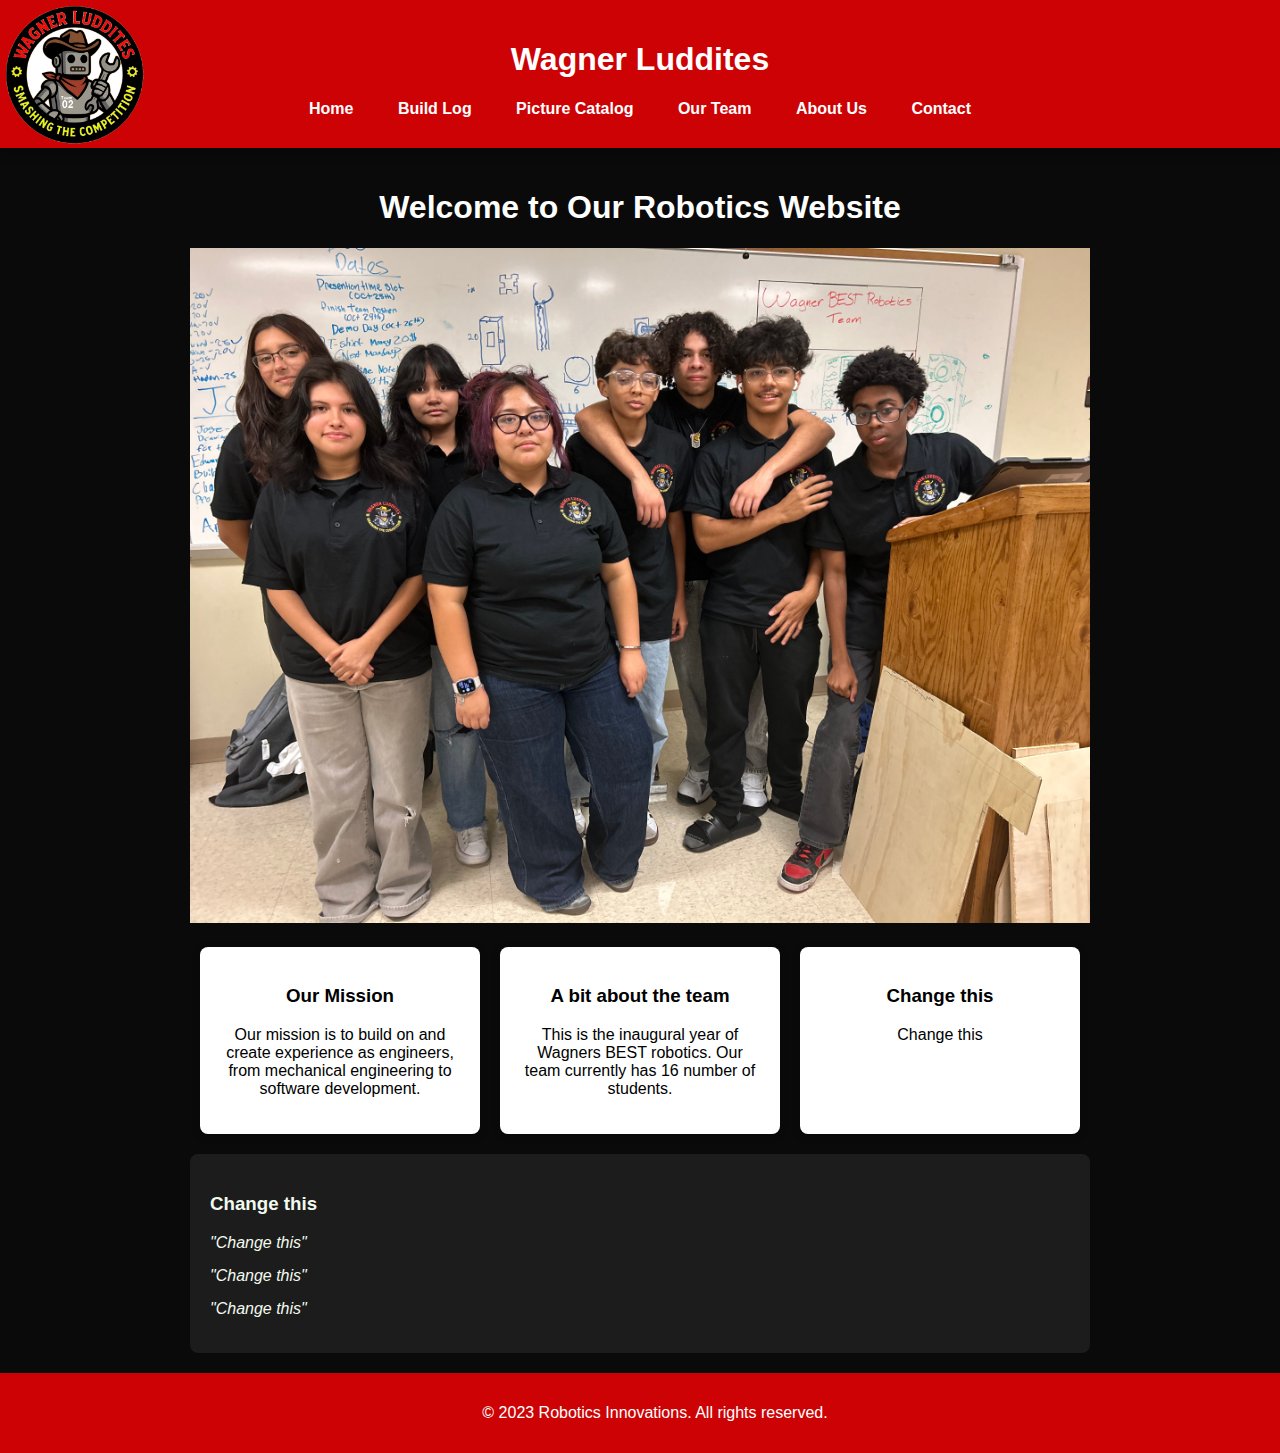
<file: index.html>
<!DOCTYPE html>
<html lang="en">
<head>
    <meta charset="UTF-8">
    <meta name="viewport" content="width=device-width, initial-scale=1.0">
    <img class="logo" src="images/BEST-WagnerLuddites.png" alt="logo">
    <title>Wagner Luddites</title>
    <link rel="stylesheet" href="styles.css">
</head>
<body>

<header>
    <h1>Wagner Luddites</h1>
    <nav>
        <a href="index.html">Home</a>
        <a href="build.html">Build Log</a>
        <a href="catalog.html">Picture Catalog</a>
        <a href="team.html">Our Team</a>
        <a href="about.html">About Us</a>
        <a href="contact.html">Contact</a>
    </nav>
</header>

<div class="container">
    <h1 style="text-align: center;">Welcome to Our Robotics Website</h1>
	<img src="images/team00002.jpg" width="900" alt="Description of image" />
    
    <div class="features">
        <div class="feature">
            <h3>Our Mission</h3>
            <p>Our mission is to build on and create experience as engineers, from mechanical engineering to software development.</p>
        </div>
        <div class="feature">
            <h3>A bit about the team</h3>
            <p>This is the inaugural year of Wagners BEST robotics. Our team currently has 16 number of students.</p>
        </div>
        <div class="feature">
            <h3>Change this</h3>
            <p>Change this</p>
        </div>
    </div>

    <div class="testimonials">
        <h3>Change this</h3>
        <div class="testimonial">"Change this"</div>
        <div class="testimonial">"Change this"</div>
        <div class="testimonial">"Change this"</div>
    </div>
</div>

<footer>
    <p>&copy; 2023 Robotics Innovations. All rights reserved.</p>
</footer>

</body>
</html>
</file>
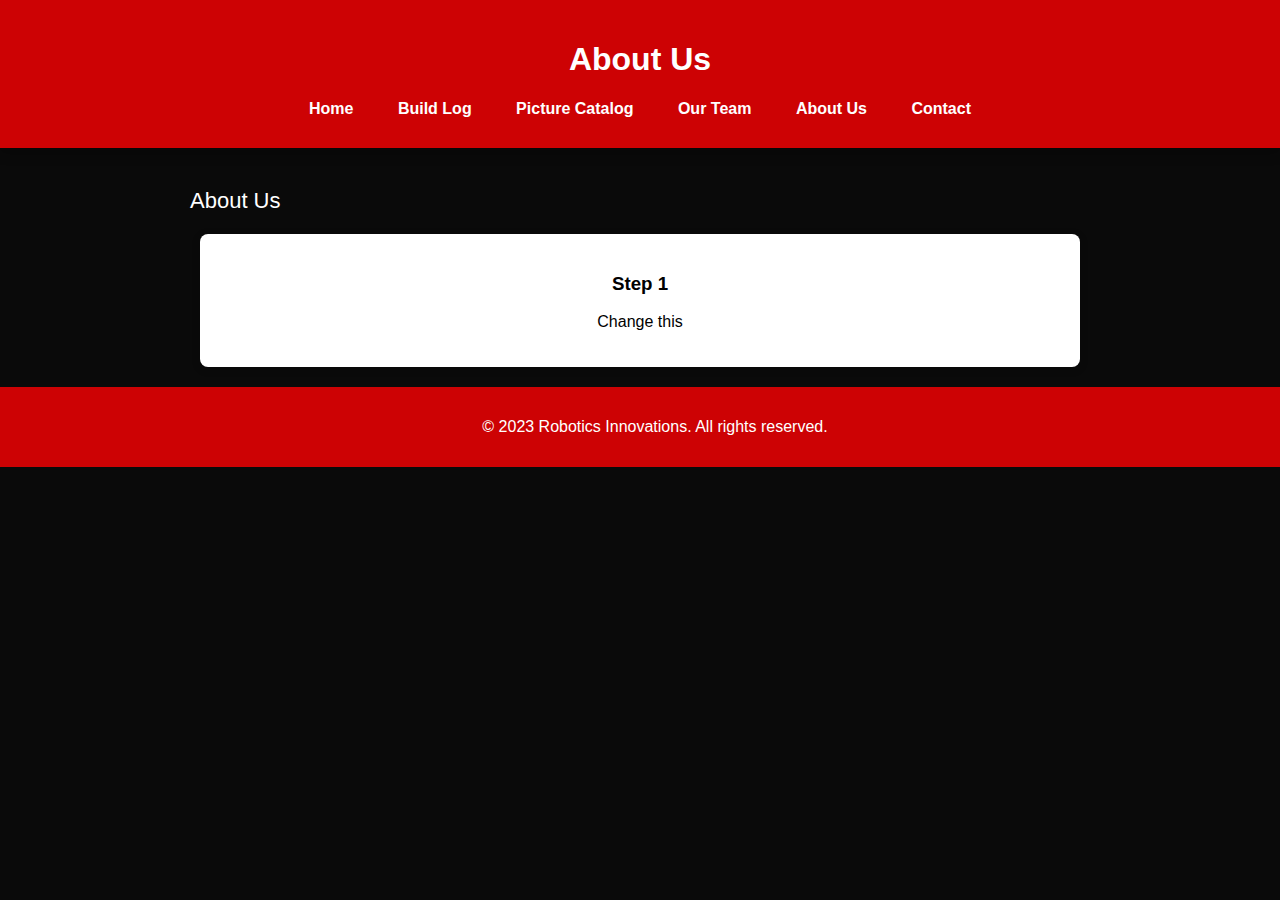
<file: about.html>
<!DOCTYPE html>
<html lang="en">
<head>
    <meta charset="UTF-8">
    <meta name="viewport" content="width=device-width, initial-scale=1.0">
    <title>Wagner Luddites</title>
    <style>
        body {
            font-family: 'Roboto', sans-serif;
            background-color: #0a0a0a;
            color: #ffffff;
            margin: 0;
            padding: 0;
        }
        header {
            background-color: #cd0204;
            padding: 20px;
            text-align: center;
            box-shadow: 0 4px 12px rgba(0, 0, 0, 0.3);
        }
        nav {
            margin: 10px 0;
        }
        nav a {
            color: #ffffff;
            margin: 0 20px;
            text-decoration: none;
            font-weight: bold;
            transition: color 0.3s;
        }
        .placeholder {
            background-color: #cd0204;
            padding: 15px;
            width: 50%;
            height: 50;
            text-align: center;
            line-height: 15;
            color: #ffffff;
            font-size: 24px;
            margin-bottom: 25px;
        }
        nav a:hover {
            color: #e0e0e0;
        }
        .container {
            padding: 20px;
            max-width: 900px;
            margin: auto;
        }
        footer {
            background-color: #cd0204;
            text-align: center;
            padding: 15px;
            position: relative;
            bottom: 0;
            width: 100%;
        }
        .welcome-message {
            font-size: 22px;
            margin: 20px 0;
        }
        .features {
            display: flex;
            justify-content: space-between;
            margin-top: 20px;
        }
        .feature {
            background-color: #ffffff;
            color: #000000;
            padding: 20px;
            border-radius: 8px;
            flex: 1;
            margin: 0 10px;
            text-align: center;
            box-shadow: 0 2px 8px rgba(0, 0, 0, 0.2);
        }
        .testimonials {
            background-color: #1c1c1c;
            color: #f1faee;
            padding: 20px;
            border-radius: 8px;
            margin-top: 20px;
        }
        .testimonial {
            margin-bottom: 15px;
            font-style: italic;
        }
        .image-text-container {
            display: flex;
            align-items: center;
            margin-top: 20px;
        }
        .image-text-container img {
            width: 50%; /* Adjust as needed */
            margin-right: 20px; /* Space between image and text */
        }
        .text {
            color: #ffffff; /* Text color */
            font-size: 18px; /* Text size */
        }
    </style>
</head>
<body>

<header>
    <h1>About Us</h1>
    <nav>
        <a href="index.html">Home</a>
        <a href="build.html">Build Log</a>
        <a href="catalog.html">Picture Catalog</a>
        <a href="team.html">Our Team</a>
        <a href="about.html">About Us</a>
        <a href="contact.html">Contact</a>
    </nav>
</header>

<div class="container">
    <p class="welcome-message">About Us</p>
    
    <div class="features">
        <div class="feature">
            <h3>Step 1</h3>
            <p>Change this</p>
        </div>
    </div>
</div>

<footer>
    <p>&copy; 2023 Robotics Innovations. All rights reserved.</p>
</footer>

</body>
</html>
</file>
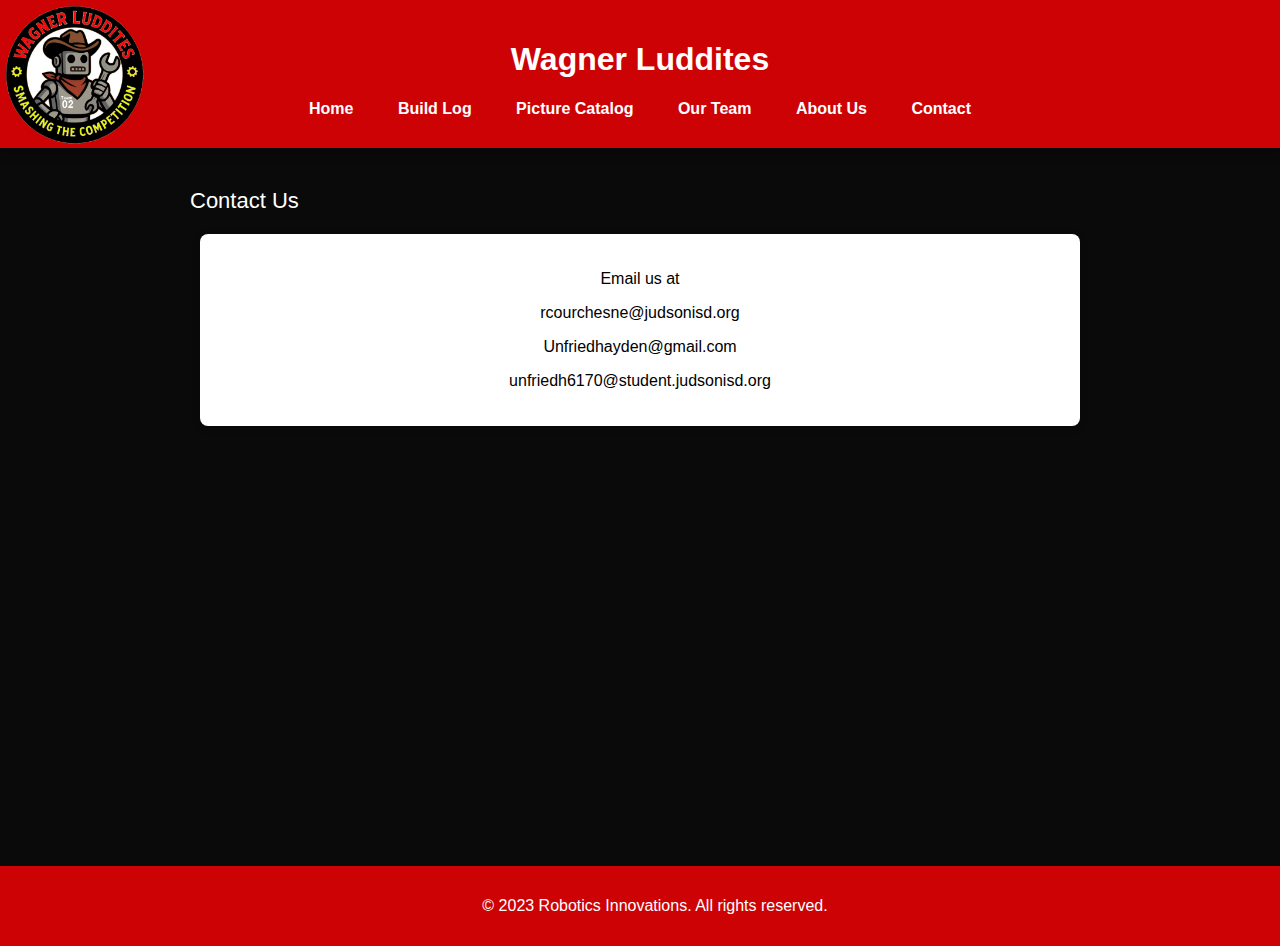
<file: contact.html>
<!DOCTYPE html>
<html lang="en">
<head>
    <meta charset="UTF-8">
    <meta name="viewport" content="width=device-width, initial-scale=1.0">
    <img class="logo" src="images/BEST-WagnerLuddites.png" alt="logo">
    <title>Wagner Luddites</title>
    <link rel="stylesheet" href="styles.css">
</head>
<body>

<header>
      <h1>Wagner Luddites</h1>
    <nav>
        <a href="index.html">Home</a>
        <a href="build.html">Build Log</a>
        <a href="catalog.html">Picture Catalog</a>
        <a href="team.html">Our Team</a>
        <a href="about.html">About Us</a>
        <a href="contact.html">Contact</a>
    </nav>
</header>

<div class="container">
    <p class="welcome-message">Contact Us</p>
    
    <div class="features">
        <div class="feature">
            <p>Email us at</p>
            <p>rcourchesne@judsonisd.org</p>
            <p>Unfriedhayden@gmail.com</p>
            <p>unfriedh6170@student.judsonisd.org</p>
        </div>
    </div>
</div>
<div class="adda"></div>
<footer>
    <p>&copy; 2023 Robotics Innovations. All rights reserved.</p>
</footer>

</body>
</html>
</file>
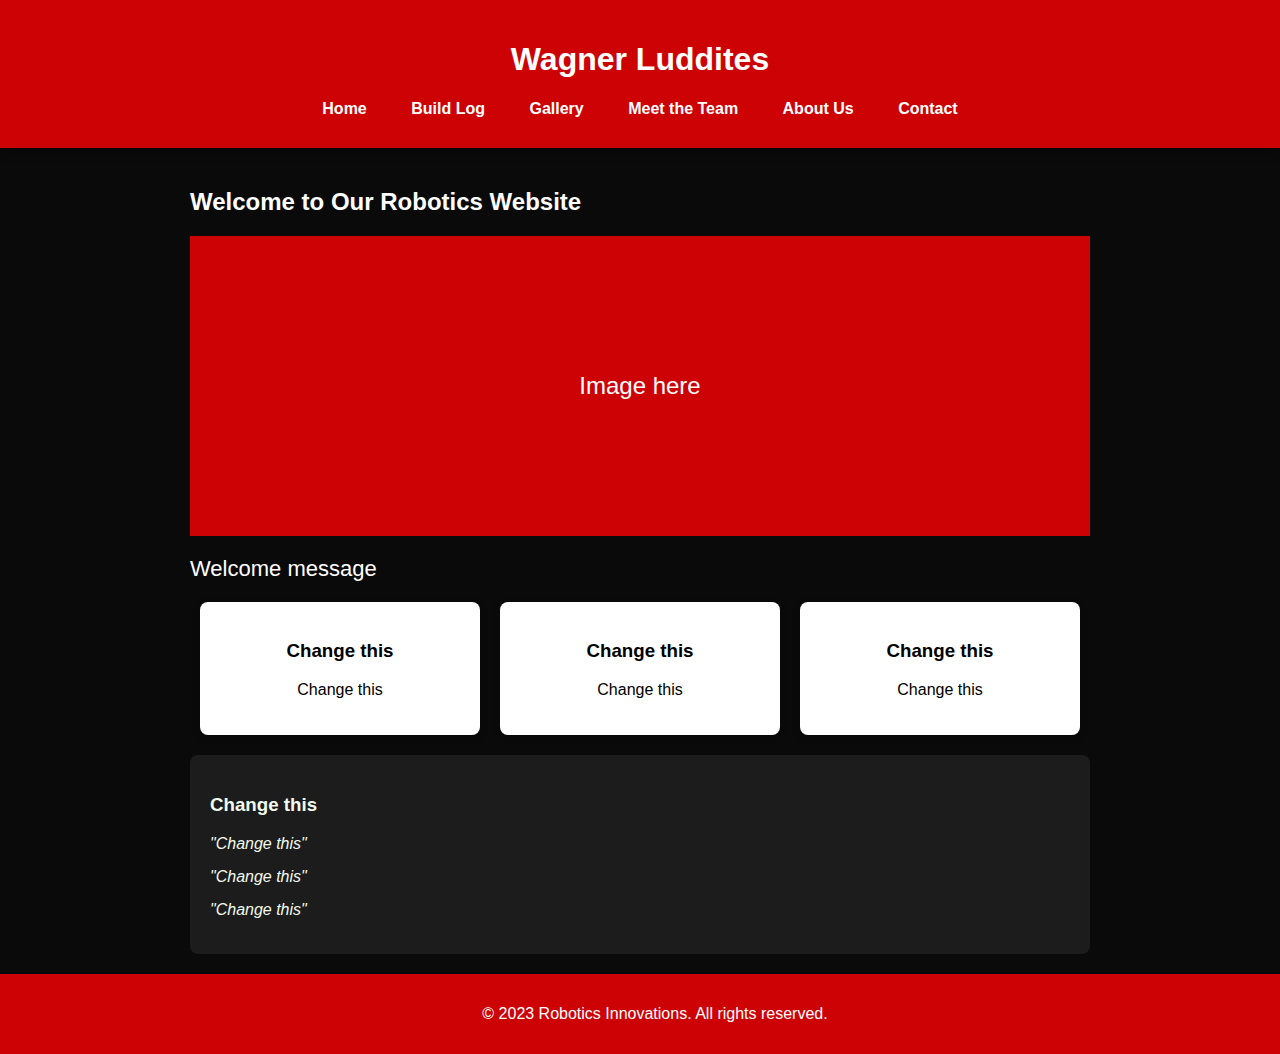
<file: index (2).html>
<!DOCTYPE html>
<html lang="en">
<head>
    <meta charset="UTF-8">
    <meta name="viewport" content="width=device-width, initial-scale=1.0">
    <title>Robotics Innovations</title>
    <style>
        body {
            font-family: 'Roboto', sans-serif;
            background-color: #0a0a0a;
            color: #ffffff;
            margin: 0;
            padding: 0;
        }
        header {
            background-color: #cd0204;
            padding: 20px;
            text-align: center;
            box-shadow: 0 4px 12px rgba(0, 0, 0, 0.3);
        }
        nav {
            margin: 10px 0;
        }
        nav a {
            color: #ffffff;
            margin: 0 20px;
            text-decoration: none;
            font-weight: bold;
            transition: color 0.3s;
        }
        nav a:hover {
            color: #e0e0e0;
        }
        .container {
            padding: 20px;
            max-width: 900px;
            margin: auto;
        }
        .placeholder {
            background-color: #cd0204;
            width: 100%;
            height: 300px;
            text-align: center;
            line-height: 300px;
            color: #ffffff;
            font-size: 24px;
            margin-bottom: 20px;
        }
        footer {
            background-color: #cd0204;
            text-align: center;
            padding: 15px;
            position: relative;
            bottom: 0;
            width: 100%;
        }
        .welcome-message {
            font-size: 22px;
            margin: 20px 0;
        }
        .features {
            display: flex;
            justify-content: space-between;
            margin-top: 20px;
        }
        .feature {
            background-color: #ffffff;
            color: #000000;
            padding: 20px;
            border-radius: 8px;
            flex: 1;
            margin: 0 10px;
            text-align: center;
            box-shadow: 0 2px 8px rgba(0, 0, 0, 0.2);
        }
        .testimonials {
            background-color: #1c1c1c;
            color: #f1faee;
            padding: 20px;
            border-radius: 8px;
            margin-top: 20px;
        }
        .testimonial {
            margin-bottom: 15px;
            font-style: italic;
        }
    </style>
</head>
<body>

<header>
    <h1>Wagner Luddites</h1>
    <nav>
        <a href="index.html">Home</a>
        <a href="build.html">Build Log</a>
        <a href="catalog.html">  Gallery</a>
        <a href="team.html">Meet the Team</a>
        <a href="about.html">About Us</a>
        <a href="contact.html">Contact</a>
    </nav>
</header>

<div class="container">
    <h2>Welcome to Our Robotics Website</h2>
    <div class="placeholder">Image here</div>
    <p class="welcome-message">Welcome message</p>
    
    <div class="features">
        <div class="feature">
            <h3>Change this</h3>
            <p>Change this</p>
        </div>
        <div class="feature">
            <h3>Change this</h3>
            <p>Change this</p>
        </div>
        <div class="feature">
            <h3>Change this</h3>
            <p>Change this</p>
        </div>
    </div>

    <div class="testimonials">
        <h3>Change this</h3>
        <div class="testimonial">"Change this"</div>
        <div class="testimonial">"Change this"</div>
        <div class="testimonial">"Change this"</div>
    </div>
</div>

<footer>
    <p>&copy; 2023 Robotics Innovations. All rights reserved.</p>
</footer>

</body>
</html>
</file>
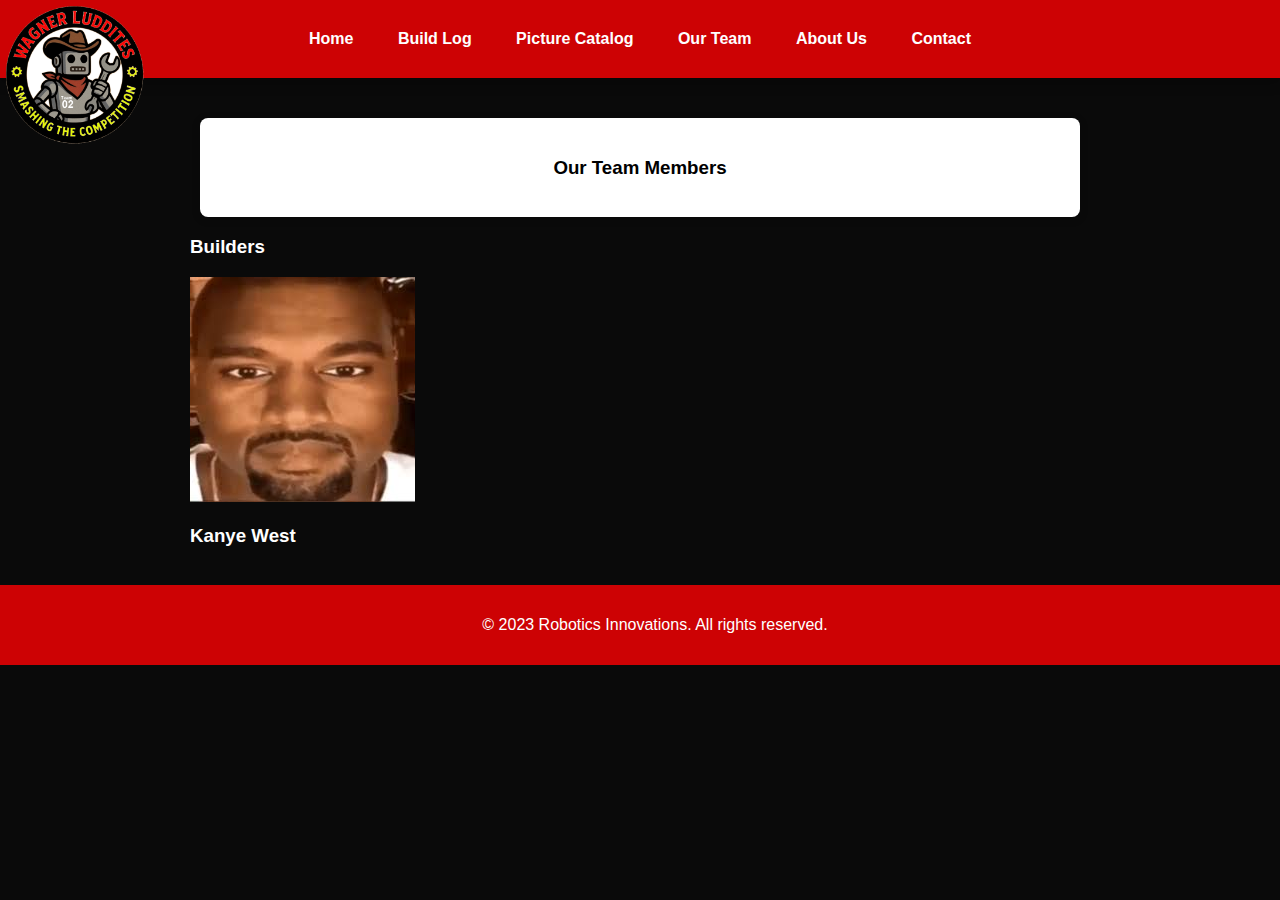
<file: team.html>
<!DOCTYPE html>
<html lang="en">
<head>
    <meta charset="UTF-8">
    <meta name="viewport" content="width=device-width, initial-scale=1.0">
    <img class="logo" src="images/BEST-WagnerLuddites.png" alt="logo">
    <title>Wagner Luddites</title>
    <link rel="stylesheet" href="styles.css">
</head>
<body>

<header>
    <nav>
        <a href="index.html">Home</a>
        <a href="build.html">Build Log</a>
        <a href="catalog.html">Picture Catalog</a>
        <a href="team.html">Our Team</a>
        <a href="about.html">About Us</a>
        <a href="contact.html">Contact</a>
    </nav>
</header>

<div class="container">


     <div class="features">
        <div class="feature">
            <h3>Our Team Members</h3>
        </div>
    </div>
 	<div class="image-text-container">
        		<div class="text">
            			<h3>Builders</h3>
        	</div>
        </div>
 	<div class="image-text-container">
        	<img src="images/download.jfif" alt="Description of image" />
            	<h3>Kanye West</h3>
        	</div>
        </div>

</div>

<footer>
    <p>&copy; 2023 Robotics Innovations. All rights reserved.</p>
</footer>

</body>
</html>
</file>
<file: styles.css>
body {
            font-family: 'Roboto', sans-serif;
            background-color: #0a0a0a;
            color: #ffffff;
            margin: 0;
            padding: 0;
        }
        header {
            background-color: #cd0204;
            padding: 20px;
            text-align: center;
            box-shadow: 0 4px 12px rgba(0, 0, 0, 0.3);
        }
        nav {
            margin: 10px 0;
        }
        nav a {
            color: #ffffff;
            margin: 0 20px;
            text-decoration: none;
            font-weight: bold;
            transition: color 0.3s;
        }
        nav a:hover {
            color: #e0e0e0;
        }
        .logo {
              width: 150px;
              height: 150px;
              position: absolute;
              top: 0;
              left: 0;
            }
        .container {
            padding: 20px;
            max-width: 900px;
            margin: auto;
        }
        .placeholder {
            background-color: #cd0204;
            width: 100%;
            height: 300px;
            text-align: center;
            line-height: 300px;
            color: #ffffff;
            font-size: 24px;
            margin-bottom: 20px;
        }
        footer {
            background-color: #cd0204;
            text-align: center;
            padding: 15px;
            position: relative;
            bottom: 0;
            width: 100%;
        }
        .welcome-message {
            font-size: 22px;
            margin: 20px 0;
        }
        .features {
            display: flex;
            justify-content: space-between;
            margin-top: 20px;
        }
        .feature {
            background-color: #ffffff;
            color: #000000;
            padding: 20px;
            border-radius: 8px;
            flex: 1;
            margin: 0 10px;
            text-align: center;
            box-shadow: 0 2px 8px rgba(0, 0, 0, 0.2);
        }
        .feature2 {
            background-color: #cd0204;
            color: #000000;
            padding:10px;
            border-radius: 100px;
            flex: 2;
            margin: 10px 50px 30px;
            text-align: center;
            box-shadow: 0 2px 8px rgba(0, 0, 0, 0.2);
        }
        .testimonials {
            background-color: #1c1c1c;
            color: #f1faee;
            padding: 20px;
            border-radius: 8px;
            margin-top: 20px;
        }
        .testimonial {
            margin-bottom: 15px;
            font-style: italic;
        }
 
	.adda{
	    margin: 420px 0px 0px 0px;/* top right bottom left */
	}
	.tsp{
	    margin: 100px 0px 0px;/* top right bottom left */
	}
	.imageflex { display: flex; }
	.imageflexcontent1 { margin-left: 120px; margin-top: 50px; }
	.imageflexcontent { margin-left: 5px; margin-top: 0; }
	.imageflexcontent2 { margin-left: -120px; margin-top:50px; }

.team-members {
    display: flex;
    flex-wrap: wrap;
    justify-content: space-around;
}

.member {
    text-align: center;
    margin: 10px;
}
</file>
